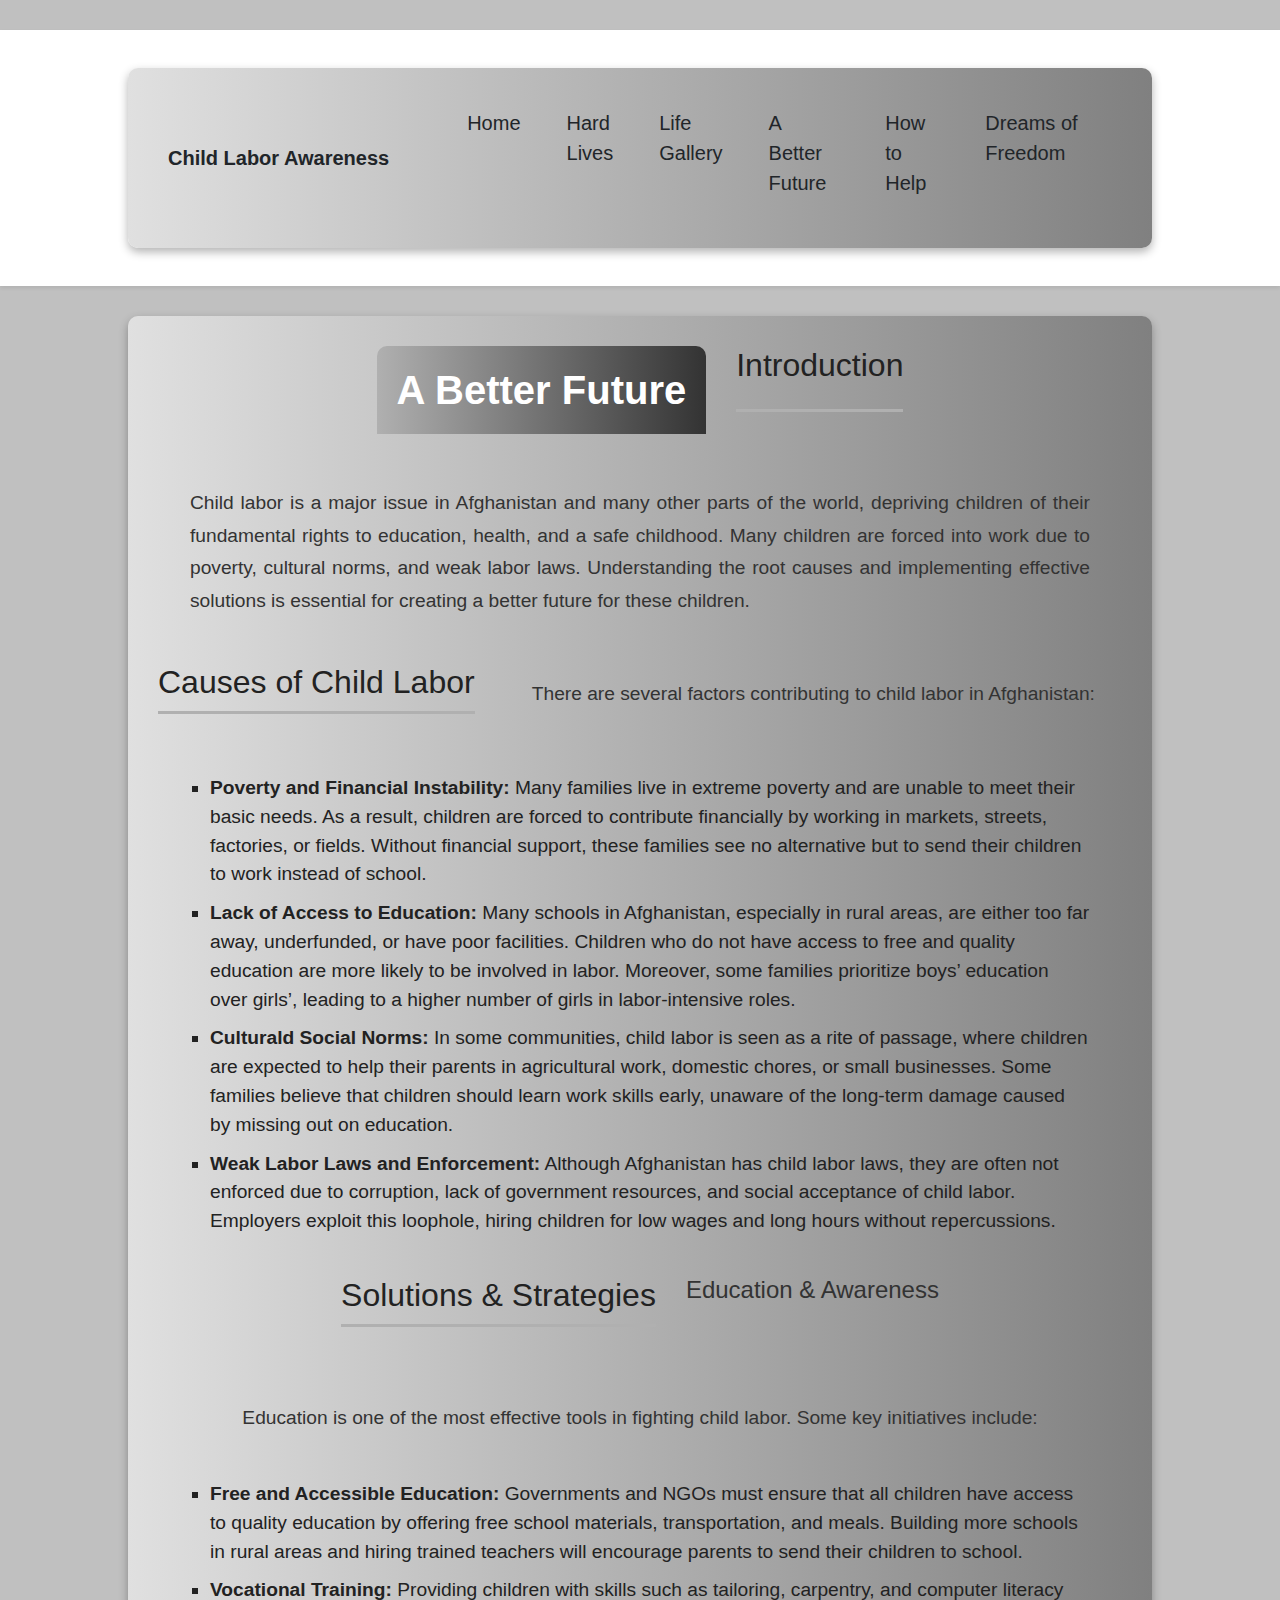
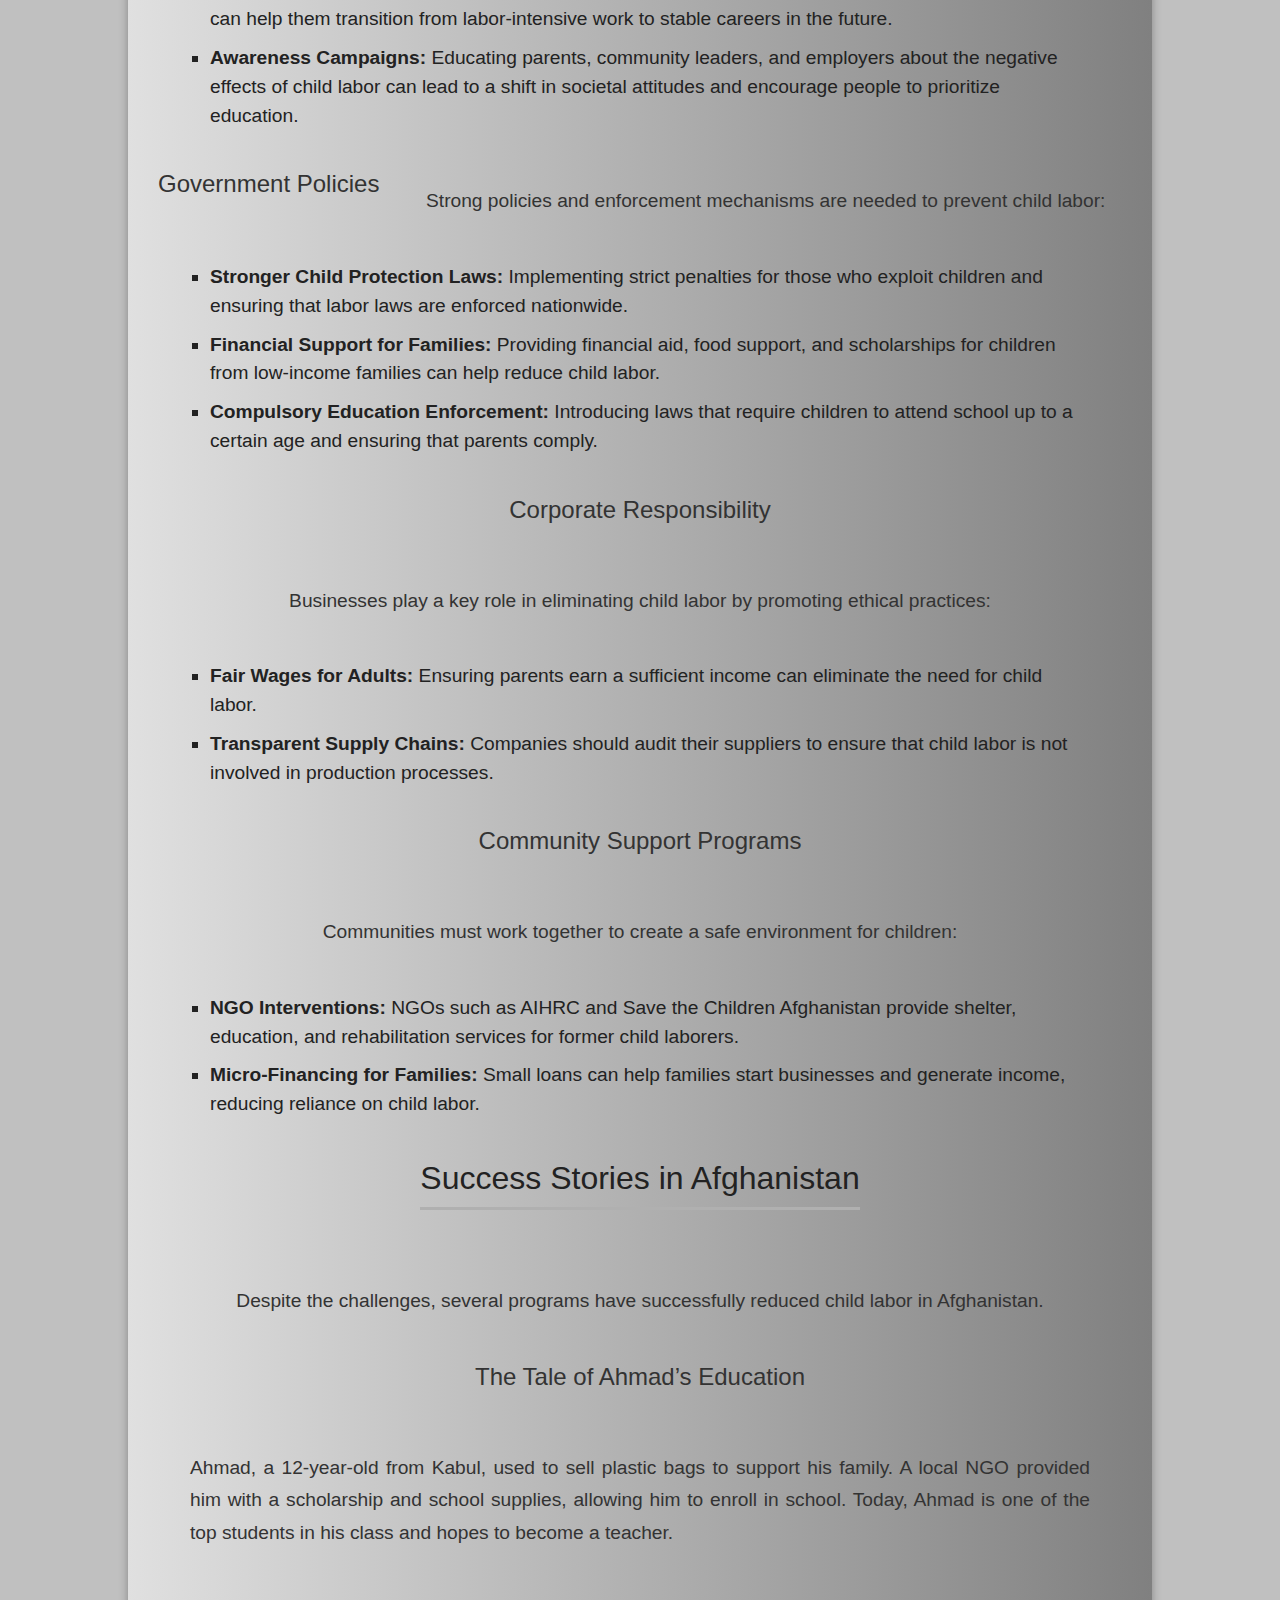
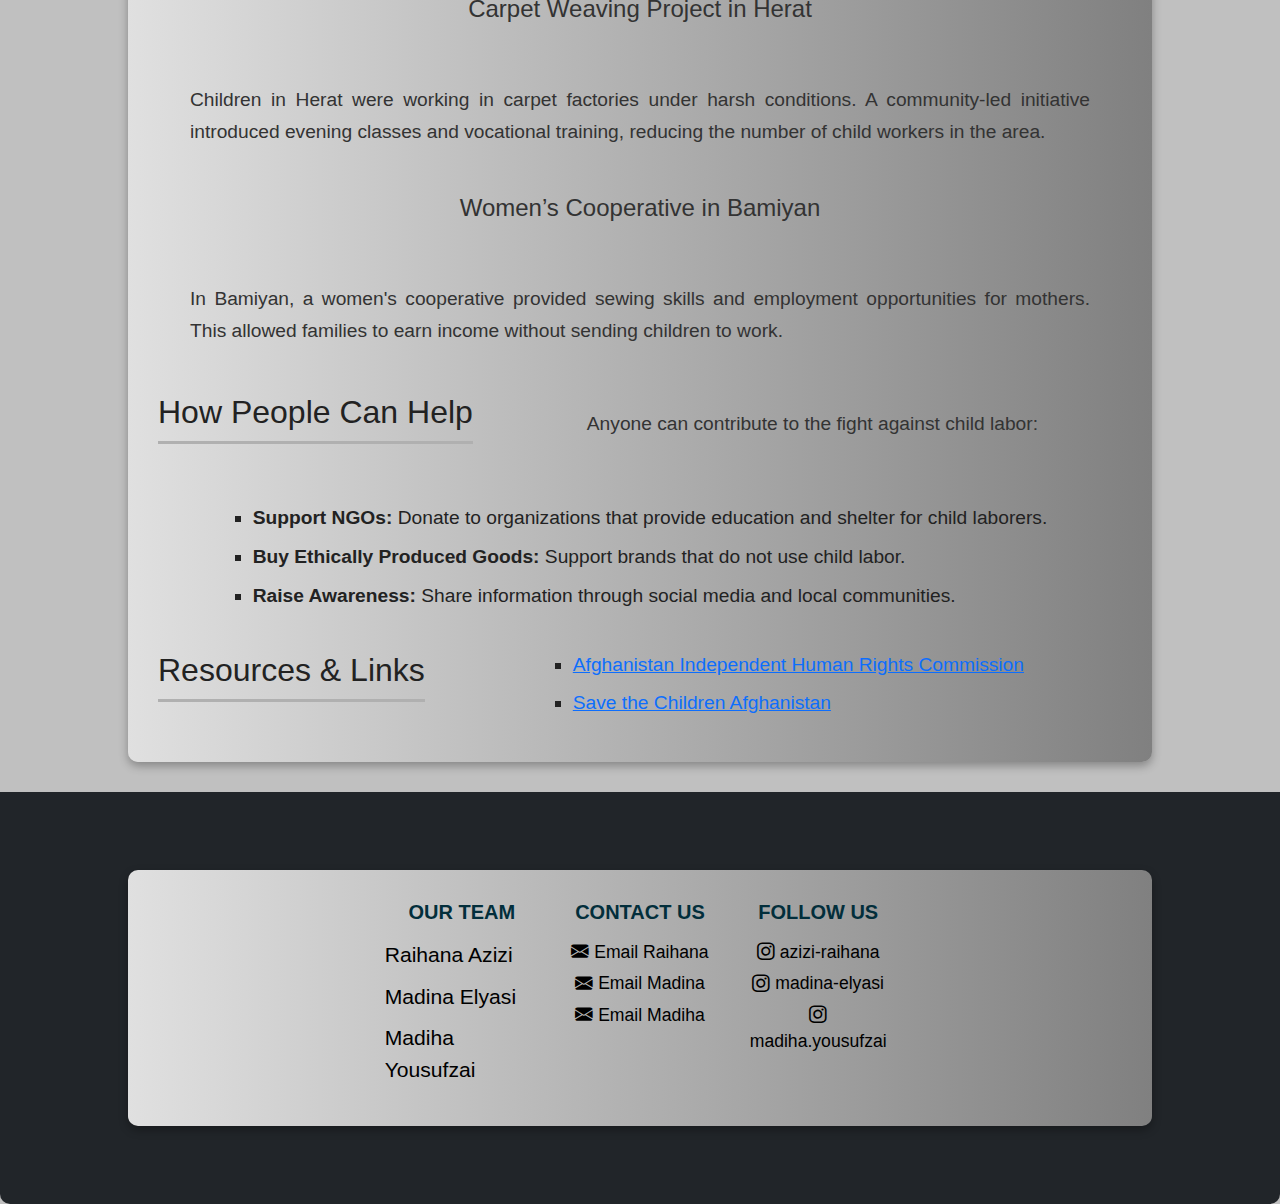
<file: better-future.html>
<!DOCTYPE html>
<html lang="en">
<head>
    <meta charset="UTF-8">
    <meta name="viewport" content="width=device-width, initial-scale=1.0">
    <title>A Better Future</title>
    <!-- Bootstrap 5 JS (with Popper.js) -->
    <script src="https://cdn.jsdelivr.net/npm/bootstrap@5.3.2/dist/js/bootstrap.bundle.min.js"></script>

    <!-- Bootstrap 5 CSS -->
    <link href="https://cdn.jsdelivr.net/npm/bootstrap@5.3.2/dist/css/bootstrap.min.css" rel="stylesheet">

    <!-- Bootstrap Icons -->
    <link rel="stylesheet" href="https://cdn.jsdelivr.net/npm/bootstrap-icons/font/bootstrap-icons.css">
    <!-- Bootstrap CSS -->
    <link href="https://cdn.jsdelivr.net/npm/bootstrap@5.3.0/dist/css/bootstrap.min.css" rel="stylesheet">

    <link href="styles.css" rel="stylesheet">

    <link rel="stylesheet" href="https://cdnjs.cloudflare.com/ajax/libs/font-awesome/6.0.0-beta3/css/all.min.css">
</head>
<body>
    <!--Bootstrap Navbar-->
    <nav class="navbar navbar-expand-lg navbar-light bg-white shadow-sm">
        <div class="container">
            <a class="navbar-brand fw-bold text-dark" href="index.html">Child Labor Awareness</a>
            <button class="navbar-toggler border-0" type="button" data-bs-toggle="collapse" data-bs-target="#navbarNav">
                <span class="navbar-toggler-icon"></span>
            </button>
            <div class="collapse navbar-collapse justify-content-end" id="navbarNav">
                <ul class="navbar-nav">
                    <li class="nav-item"><a class="nav-link text-dark" href="index.html">Home</a></li>
                    <li class="nav-item"><a class="nav-link text-dark" href="hard-lives.html">Hard Lives</a></li>
                    <li class="nav-item"><a class="nav-link text-dark" href="gallery.html">Life Gallery</a></li>
                    <li class="nav-item"><a class="nav-link text-dark" href="better-future.html">A Better Future</a></li>
                    <li class="nav-item"><a class="nav-link text-dark" href="help.html">How to Help</a></li>
                    <li class="nav-item"><a class="nav-link text-dark" href="dreams.html">Dreams of Freedom</a></li>
                </ul>
            </div>
        </div>
    </nav>

    <div class="container">
        <h1>A Better Future</h1>

       
        <h2>Introduction</h2>
        <p>Child labor is a major issue in Afghanistan and many other parts of the world, depriving children of their fundamental rights to education, health, and a 

        safe childhood. Many children are forced into work due to poverty, cultural norms, and weak labor laws. Understanding the root causes and implementing effective 

        solutions is essential for creating a better future for these children.</p>

        
        <h2>Causes of Child Labor</h2>
        <p>There are several factors contributing to child labor in Afghanistan:</p>
        <ul>
            <li><strong>Poverty and Financial Instability:</strong> Many families live in extreme poverty and are unable to meet their basic needs. As a result, 

            children are forced to contribute financially by working in markets, streets, factories, or fields. Without financial support, these families see no alternative but to 

            send their children to work instead of school.</li>
            <li><strong>Lack of Access to Education:</strong> Many schools in Afghanistan, especially in rural areas, are either too far away, underfunded, or have 

            poor facilities. Children who do not have access to free and quality education are more likely to be involved in labor. Moreover, some families prioritize boys’ 

            education over girls’, leading to a higher number of girls in labor-intensive roles.</li>
            <li><strong>Culturald Social Norms:</strong> In some communities, child labor is seen as a rite of passage, where children are expected to help their 

            parents in agricultural work, domestic chores, or small businesses. Some families believe that children should learn work skills early, unaware of the long-term damage 

            caused by missing out on education.</li>
            <li><strong>Weak Labor Laws and Enforcement:</strong> Although Afghanistan has child labor laws, they are often not enforced due to corruption, lack of 

            government resources, and social acceptance of child labor. Employers exploit this loophole, hiring children for low wages and long hours without repercussions.</li>
        </ul>

        
        <h2>Solutions & Strategies</h2>

        <h3>Education & Awareness</h3>
        <p>Education is one of the most effective tools in fighting child labor. Some key initiatives include:</p>
        <ul>
            <li><strong>Free and Accessible Education:</strong> Governments and NGOs must ensure that all children have access to quality education by offering free 

            school materials, transportation, and meals. Building more schools in rural areas and hiring trained teachers will encourage parents to send their children to 

            school.</li>
            <li><strong>Vocational Training:</strong> Providing children with skills such as tailoring, carpentry, and computer literacy can help them transition from 

            labor-intensive work to stable careers in the future.</li>
            <li><strong>Awareness Campaigns:</strong> Educating parents, community leaders, and employers about the negative effects of child labor can lead to a shift 

            in societal attitudes and encourage people to prioritize education.</li>
        </ul>

        <h3>Government Policies</h3>
        <p>Strong policies and enforcement mechanisms are needed to prevent child labor:</p>
        <ul>
            <li><strong>Stronger Child Protection Laws:</strong> Implementing strict penalties for those who exploit children and ensuring that labor laws are enforced 

            nationwide.</li>
            <li><strong>Financial Support for Families:</strong> Providing financial aid, food support, and scholarships for children from low-income families can help 

            reduce child labor.</li>
            <li><strong>Compulsory Education Enforcement:</strong> Introducing laws that require children to attend school up to a certain age and ensuring that 

            parents comply.</li>
        </ul>

        <h3>Corporate Responsibility</h3>
        <p>Businesses play a key role in eliminating child labor by promoting ethical practices:</p>
        <ul>
            <li><strong>Fair Wages for Adults:</strong> Ensuring parents earn a sufficient income can eliminate the need for child labor.</li>
            <li><strong>Transparent Supply Chains:</strong> Companies should audit their suppliers to ensure that child labor is not involved in production 

            processes.</li>
        </ul>

        <h3>Community Support Programs</h3>
        <p>Communities must work together to create a safe environment for children:</p>
        <ul>
            <li><strong>NGO Interventions:</strong> NGOs such as AIHRC and Save the Children Afghanistan provide shelter, education, and rehabilitation services for 

            former child laborers.</li>
            <li><strong>Micro-Financing for Families:</strong> Small loans can help families start businesses and generate income, reducing reliance on child 

            labor.</li>
        </ul>

        
        <h2>Success Stories in Afghanistan</h2>
        <p>Despite the challenges, several programs have successfully reduced child labor in Afghanistan.</p>

        <h3>The Tale of Ahmad’s Education</h3>
        <p>Ahmad, a 12-year-old from Kabul, used to sell plastic bags to support his family. A local NGO provided him with a scholarship and school supplies, allowing 

        him to enroll in school. Today, Ahmad is one of the top students in his class and hopes to become a teacher.</p>

        <h3>Carpet Weaving Project in Herat</h3>
        <p>Children in Herat were working in carpet factories under harsh conditions. A community-led initiative introduced evening classes and vocational training, 

        reducing the number of child workers in the area.</p>

        <h3>Women’s Cooperative in Bamiyan</h3>
        <p>In Bamiyan, a women's cooperative provided sewing skills and employment opportunities for mothers. This allowed families to earn income without sending 

        children to work.</p>

        
        <h2>How People Can Help</h2>
        <p>Anyone can contribute to the fight against child labor:</p>
        <ul>
            <li><strong>Support NGOs:</strong> Donate to organizations that provide education and shelter for child laborers.</li>
            <li><strong>Buy Ethically Produced Goods:</strong> Support brands that do not use child labor.</li>
            <li><strong>Raise Awareness:</strong> Share information through social media and local communities.</li>
        </ul>

        
        <h2>Resources & Links</h2>
        <ul>
            <li><a href="https://www.aihrc.org.af/" target="_blank">Afghanistan Independent Human Rights Commission</a></li>
            <li><a href="https://www.savethechildren.org/" target="_blank">Save the Children Afghanistan</a></li>
        </ul>
    </div>

</body>
</html>    

    <!-- Footer -->
    <footer class="footer bg-dark text-white py-5">
        <div class="container">
            <div class="row">
                <!-- Team Section -->
                <div class="col-md-4 text-center">
                    <h5 class="fw-bold">Our Team</h5>
                    <ul class="list-unstyled">
                        <li><a href="https://instagram.com/member1" target="_blank" class="footer-link">Raihana Azizi</a></li>
                        <li><a href="https://instagram.com/member2" target="_blank" class="footer-link">Madina Elyasi</a></li>
                        <li><a href="https://instagram.com/member3" target="_blank" class="footer-link">Madiha Yousufzai</a></li>
                    </ul>
                </div>

                <!-- Contact Section -->
                <div class="col-md-4 text-center">
                    <h5 class="fw-bold">Contact Us</h5>
                    <a href="araihana648@gmail.com" class="footer-link">
                        <i class="bi bi-envelope-fill"></i> Email Raihana
                    </a>
                    <a href="madinaelyasi41@gmail.com" class="footer-link">
                        <i class="bi bi-envelope-fill"></i> Email Madina
                    </a>
                    <a href="Madihay3z@gmail.com" class="footer-link">
                        <i class="bi bi-envelope-fill"></i> Email Madiha
                    </a>
                </div>

                <!-- Social Media Section -->
                <div class="col-md-4 text-center">
                    <h5 class="fw-bold">Follow Us</h5>
                    <a href="https://www.instagram.com/azizi_raihana?igsh=MXd6czMxaTAzbTdxeg==" target="_blank" class="footer-link">
                        <i class="bi bi-instagram"></i> azizi-raihana
                    </a>
                    <a href="https://www.instagram.com/madinaelyasi22?igsh=cnYwcXl6Y2RvZndp" target="_blank" class="footer-link">
                        <i class="bi bi-instagram"></i> madina-elyasi
                    </a>
                    <a href="https://www.instagram.com/madiha.yousufzai?igsh=MWh3MnNjdm1pMHRwaA==" target="_blank" class="footer-link">
                        <i class="bi bi-instagram"></i> madiha.yousufzai
                    </a>
                </div>
            </div>
        </div>
    </footer>
</body>
</html>
</file>
<file: styles.css>
body {
    background-image: linear-gradient(to right, silver, gray);
}
.header {
    display: flex;
    justify-content: space-between;
}
.navbar {
    display: flex;
    justify-content: flex-end;
    gap: 10px;
    width: 100%;
    margin-right: auto;
    margin-left: auto;
    margin-top: 30px;
}
.navbar a {
    display: flex;
    justify-content: right;
    margin-right: 30px;
    text-decoration: none;
    color: black;
    font-family: Arial, Helvetica, sans-serif;
    font-size: 20px;
    padding: 10px;
    display: block;
    transition: all 0.5s ease;
}
.navbar a:hover {
    color: black;
    transform: scale(1,2);
}
nav a:hover::after {
    width: 30%;
    left: 0;
}
.container {
    width: 80%;
    margin-right: auto;
    margin-left: auto;
}
.home-page {
    border: 2px solid lavender;
    box-shadow: 0 0 10px;
    margin: 20px;
    padding: 20px;
    font-weight: bold;
}
.home-page img {
  width: 100%;
  height: auto;
  max-width: 100%;
}
@media (min-width: 1200px) {
  .responsive-img {
    max-width: 900px;
  }
}
@media (min-width: 768px) and (max-width: 1199px) {
  .responsive-img {
    max-width: 700px;
  }
}
@media (max-width: 767px) {
  .responsive-img {
    max-width: 100%;
    padding: 0 10px;
  }
}

.footer-link {
    color: black;
    text-decoration: none;
    transition: color 0.3s ease, transform 0.3s ease;
    display: block;
    margin: 5px 0;
}

.footer-link:hover {
    color: #f8b400; /* زرد طلایی */
    transform: scale(1.1);
}

.footer h5 {
    margin-bottom: 15px;
    color:rgb(2, 46, 59);
    text-transform: uppercase;
}

.social-icons {
    margin-top: 15px;
}
  
.social-icon {
    font-size: 20px;
    margin: 0 10px;
    color: #fff;
    transition: color 0.3s ease;
}
  
.social-icon:hover {
    color: #ff7e5f;
}
@media (max-width: 768px) {
    .footer .row {
        text-align: center;
    }
}

/* Gallery container */
.gallery-container {
    width: 90%;
    display: flex;
    flex-wrap: wrap;
    justify-content: space-evenly;
    gap: 15px;
    max-width: 70%;
    border: 2px solid lavender;
    box-shadow: 0 4px 8px black;
    margin-right: auto;
    margin-left: auto;
    margin-bottom: 20px;
    margin-top: 20px;
    padding: 15px;
  }
  
  /* Photo styling */
  .photo-row {
    display: flex;
    flex: 100%;
    justify-content: space-between;
    margin-bottom: 10px;
  }
  .photo {
    width: 200px;
    height: 250px;
    margin: 3px;
    padding: 5px;
    border-radius: 18px;
    object-fit: cover;
    transition: transform 0.3s ease, box-shadow 0.3s ease;
  }
  .image {
    justify-content: center;
    display: flex;
    position: relative;
  }
  .image img:hover {
    background-color:rgb(2, 46, 59);
    opacity: 0.3;
}
  .related-sentence {
    color: black;
    text-align: center;
    padding: 5px;
    margin: 10px;
    visibility: hidden;
    position: absolute;
    top: 50%;
    bottom: 50%;
}
  .image .related-sentence {
    position: absolute;
    top: 50%;
    left: 50%;
    transform: translate(-50%, -50%);
    font-size: 20px;
    opacity: 0;
    transition: opacity 0.5s ease-in-out, top 0.5s ease-in-out;
  }
  .image:hover .related-sentence {
    visibility: visible;
    font-size: 20px;
    font: 500;
    font-family: Arial, Helvetica, sans-serif;
    opacity: 0.9;
    top:15%;
    right: 50%
  }
  .photo:hover {
    transform: scale(1.09);
    box-shadow: 0 4px 8px rgba(0, 0, 0, 0.2);
  }
  
  /* Responsive design for smaller screens */
  @media (max-width: 1200px) {
    .photo-row {
      justify-content: space-evenly;
    }
  
    .photo {
      width: 55%;
    }
  }
  
  @media (max-width: 1200px) {
    .photo-row {
      justify-content: center;
    }
  
    .photo {
      width: 55%;
    }
  }
  
  @media (max-width: 1200px) {
    .photo-row {
      flex-direction: column;
      align-items: center;
    }
  
    .photo {
      width: 55%;
      margin-bottom: 0px;
    }
  }
  /* video*/
  .video-container{
    display: flex;
    justify-content: space-between;
    gap: 10px;
    width: 80%;
    max-width: 1200px;
  }
  .video-item{
    width: 100px;
    height: auto;
    border-radius: 8px;
  }
  iframe {
    display: flex;
    justify-content: center;
    width: 80%;
    height: 400px;
    margin-right: auto;
    margin-left: auto;
    margin-top: 20px;
    margin-bottom: 20px;
    border: 2px solid lavender;
    box-shadow: 0 4px 8px black;
    padding: 20px;
  }

  /* how to help page Styles */
form {
    width: 100%;
    margin-right: auto;
    margin-left: auto;
    margin-top: 10px;
    margin-bottom: 10px;
    max-width: 100%;
    height: auto;
    text-align: left;
    padding: 10px;
    border: 2px solid lavender;
    box-shadow: 0 4px 20px black;
  }
  @media (min-width: 1200px) {
    form {
      max-width: 900px;
    }
  }
  @media (min-width: 768px) and (max-width: 1199px) {
    form {
      max-width: 700px;
    }
  }
  @media (max-width: 767px) {
    form {
      max-width: 100%;
      padding: 0 10px;
    }
  }

.help-container {
    width: 70%;
    margin-right: auto;
    margin-left: auto;
}
.help-container h1 {
  text-align: center;
  font-size: 20px;
  margin: 10px;
  padding: 20px;
  background-image: linear-gradient(to right, gray, silver, gray);
}
.way-to-help {
    border: 2px solid lavender;
    box-shadow: 0 4px 10px black;
    text-align: center;
    padding: 10px;
    background-color: rgba(201, 198, 198, 0.774);
}
.way-to-help .help {
    color: #684e06ab;
}
.way-to-help img {
  width: 95%;
  height: 400px;
  max-width: 100%;
  padding: 5px;
  margin: 10px;
  border-radius: 10px;
}
.ways .rows {
  display: flex;
  justify-content: space-between;
  align-items: stretch;
  margin: 10px;
  padding: 10px;
  gap: 10px;
}
@media screen and (max-width: 768px) {
  .ways .rows {
    flex-direction: column;
    margin-left: auto;
    margin-left: auto;
  }
  .rows {
    display: flex;
    justify-content: center;
    flex-wrap: wrap;
    width: 450px;
  }
  .help-video {
    width: 100%;
    height: 70%;
  }
}
.way-1 {
  flex: 1;
  box-sizing: border-box;
  border: 2px solid lavender;
  box-shadow: 0 4px 10px black;
  width: 70%;
  height: auto;
  background-color: #ffffff;
  transition: transform 0.3s ease-in-out;
  border-radius: 10px;
  font-family: Arial, Helvetica, sans-serif;
  padding: 10px;
}
.way-2 {
  flex: 1;
  box-sizing: border-box;
  border: 2px solid lavender;
  box-shadow: 0 4px 10px black;
  width: 70%;
  height: auto;
  background-color: #ffffff;
  padding-bottom: 0;
  transition: transform 0.3s ease-in-out;
  border-radius: 10px;
  font-family: Arial, Helvetica, sans-serif;
  padding: 10px;
}
.way-3 {
  flex: 1;
  box-sizing: border-box;
  border: 2px solid lavender;
  box-shadow: 0 4px 10px black;
  width: 70%;
  height: auto;
  background-color: #ffffff;
  transition: transform 0.3s ease-in-out;
  border-radius: 10px;
  font-family: Arial, Helvetica, sans-serif;
  padding: 10px;
}
.way-4 {
  flex: 1;
  box-sizing: border-box;
  border: 2px solid lavender;
  box-shadow: 0 4px 10px black;
  width: 70%;
  height: auto;
  background-color: #ffffff;
  padding-bottom: 0;
  transition: transform 0.3s ease-in-out;
  border-radius: 10px;
  font-family: Arial, Helvetica, sans-serif;
  padding: 10px;
}
.rows img {
  width: 100%;
  height: auto;
  border-radius: 5px;
  
  border: 2px solid gray;
  justify-content: center;
}
.way-1:hover {
  transform: translateY(-5px);
  box-shadow: 0 6px 12px rgba(0, 0, 0, 0.3);
}
.way-2:hover {
  transform: translateY(-5px);
  box-shadow: 0 6px 12px rgba(0, 0, 0, 0.3);
}
.way-3:hover {
  transform: translateY(-5px);
  box-shadow: 0 6px 12px rgba(0, 0, 0, 0.3);
}
.way-4:hover {
  transform: translateY(-5px);
  box-shadow: 0 6px 12px rgba(0, 0, 0, 0.3);
}
.help-footer footer {
  width: 100%;
  margin: 0;
  padding: 0;

}
/*Dreams of Freedom Page*/
/* فوتر */
footer {
  padding: 10px;
  text-align: center;
  margin-top: 30px;
}
#progressid{
  width: 200px;
  height: 30px;
  border-radius: 15px;
  background-color: #e0e0e0;
  border: 2px solid #ccc;
  margin-top: 10px;
}
.image {
  margin-right: auto;
  margin-left: auto;
  border-radius: 10px;
}

/*Their Stories Page*/
header {
  text-align: center;
  background-color: silver;
  color: white;
  padding: 20px;
  background: linear-gradient(to right, #b0b0b0, #333333);
}

body {
  text-align: center;
  background-color: silver;
}

.intro-container {
  background: linear-gradient(to right, #e0e0e0, #808080); /* Silver gradient */
  padding: 50px;
  text-align: center;
  border-radius: 10px;
  max-width: 900px;
  margin: 50px auto;
  box-shadow: 0px 4px 10px rgba(0, 0, 0, 0.2);
}


.intro-container h1 {
  font-size: 3em;
  font-weight: bold;
  color: #222;
  margin-bottom: 20px;
}


.intro-container p {
  font-size: 1.5em;
  color: #333;
  line-height: 1.6;
  max-width: 800px;
  margin: 20px auto;
}


.container {
  display: flex;
  flex-wrap: wrap;
  justify-content: center;
  gap: 30px;
  padding: 50px 5%;
  background: linear-gradient(to bottom, #f0f0f0, #b0b0b0); }



.box {
  background: #ffffff; 
  border: 2px solid #ccc; 
  border-radius: 10px;
  box-shadow: 0 4px 8px rgba(0, 0, 0, 0.2);
  overflow: hidden;
  text-align: center;
  width: 45%;
  min-width: 320px;
  max-width: 500px;
  padding: 20px;
  transition: transform 0.3s ease-in-out;
}

.box:hover {
  transform: translateY(-5px);
  box-shadow: 0 6px 12px rgba(0, 0, 0, 0.3);
}

.box img {
  width: 100%;
  height: auto;
  border-radius: 8px;
  margin-bottom: 15px;
}

.caption {
  font-size: 1.2em;
  color: #333;
  line-height: 1.6;
  text-align: justify;
}

/* Responsive design */
@media (max-width: 768px) {
  .box {
      width: 90%;
 }

}
/* Call to Action */

.cta {
 
text-align: center;
  
margin: 50px auto;
 
padding: 30px;
  
background: #222;  
color: white;
  
border-radius: 10px;
 
width: 80%;
 
max-width: 800px;
  
font-size: 1.5em;
 
font-weight: bold;
 
line-height: 1.6;
 
box-shadow: 0 4px 8px rgba(0, 0, 0, 0.3);

}



/* Call to Action Button */

.cta a {

display: inline-block;
 
margin-top: 15px;
 
padding: 12px 25px;
  
font-size: 1em;
 
background: silver;
 
color: black;
  
text-decoration: none;
 
font-weight: bold;
 
border-radius: 5px;
  
transition: background 0.3s ease-in-out;

}



.cta a:hover {
  
background: black;
 
color: white;

}
/*A Better Future Page*/
/* General Styles */
body {
  font-family: Arial, sans-serif;
  margin: 0;
  padding: 0;
  text-align: center;
  background: silver;
  color: #222;
}

/* Header */
h1 {
  text-align: center;
  background: linear-gradient(to right, #b0b0b0, #333333);
  color: white;
  padding: 20px;
  font-size: 2.5em;
  font-weight: bold;
  border-radius: 10px 10px 0 0;
  margin-top: 0;
}

/* Main Container */
.container {
  max-width: 1100px;
  margin: 30px auto;
  padding: 30px;
  background: linear-gradient(to right, #e0e0e0, #808080); /* Silver gradient */
  border-radius: 10px;
  box-shadow: 0px 4px 10px rgba(0, 0, 0, 0.3);
}

/* Section Headings */
h2 {
  font-size: 2em;
  color: #222;
  text-align: center;
  padding-bottom: 10px;
  border-bottom: 3px solid #b0b0b0;
  margin-bottom: 30px;
}

h3 {
  font-size: 1.5em;
  color: #333;
  text-align: left;
  margin-bottom: 15px;
}

/* Paragraphs */
p {
  font-size: 1.2em;
  line-height: 1.7;
  color: #333;
  text-align: justify;
  max-width: 900px;
  margin: 15px auto;
}

/* List Styles */
ul {
  text-align: left;
  max-width: 900px;
  margin: 0 auto;
  padding-left: 20px;
  list-style-type: square;
}

li {
  font-size: 1.2em;
  margin-bottom: 10px;
}

/* Success Stories Section */
.success-story {
  background: white;
  padding: 20px;
  border-left: 5px solid #808080;
  border-radius: 8px;
  box-shadow: 0 3px 6px rgba(0, 0, 0, 0.2);
  margin: 30px auto;
  max-width: 900px;
  text-align: left;
}

/* Call to Action Section */
.cta {
  text-align: center;
  margin: 50px auto;
  padding: 30px;
  background: #222;  
  color: white;
  border-radius: 10px;
  width: 80%;
  max-width: 800px;
  font-size: 1.5em;
  font-weight: bold;
  line-height: 1.6;
  box-shadow: 0 4px 8px rgba(0, 0, 0, 0.3);
}

/* Call to Action Button */
.cta a {
  display: inline-block;
  margin-top: 15px;
  padding: 12px 25px;
  font-size: 1.2em;
  background: silver;
  color: black;
  text-decoration: none;
  font-weight: bold;
  border-radius: 5px;
  transition: background 0.3s ease-in-out;
}

.cta a:hover {
  background: black;
  color: white;
}

/* Footer */
.footer {
  background: rgba(82, 82, 87, 0.8);
  color: white;
  padding: 30px 0;
  text-align: center;
  font-size: 1.1em;
  border-radius: 0 0 10px 10px;
}

/* Responsive Design */
@media (max-width: 768px) {
  .container {
      width: 95%;
      padding: 20px;
  }

  h1 {
      font-size: 2em;
      padding: 15px;
  }

  h2 {
      font-size: 1.8em;
  }

  h3 {
      font-size: 1.4em;
  }

  p, li {
      font-size: 1.1em;
  }

  .cta {
      width: 95%;
      font-size: 1.3em;
      padding: 20px;
  }

  .cta a {
      font-size: 1em;
      padding: 10px 20px;
  }
}
/* General Styles */
body {
  font-family: Arial, sans-serif;
  margin: 0;
  padding: 0;
  text-align: center;
  color: #222;
}

/* Header */
h1 {
  text-align: center;
  background: linear-gradient(to right, #b0b0b0, #333333);
  color: white;
  padding: 20px;
  font-size: 2.5em;
  font-weight: bold;
  border-radius: 10px 10px 0 0;
  margin-top: 0;
}

/* Main Container */
.container {
  max-width: 1100px;
  margin: 30px auto;
  padding: 30px;
  background: linear-gradient(to right, #e0e0e0, #808080); /* Silver gradient */
  border-radius: 10px;
  box-shadow: 0px 4px 10px rgba(0, 0, 0, 0.3);
}

/* Section Headings */
h2 {
  font-size: 2em;
  color: #222;
  text-align: center;
  padding-bottom: 10px;
  border-bottom: 3px solid #b0b0b0;
  margin-bottom: 30px;
}

h3 {
  font-size: 1.5em;
  color: #333;
  text-align: left;
  margin-bottom: 15px;
}

/* Paragraphs */
p {
  font-size: 1.2em;
  line-height: 1.7;
  color: #333;
  text-align: justify;
  max-width: 900px;
  margin: 15px auto;
}

/* List Styles */
ul {
  text-align: left;
  max-width: 900px;
  margin: 0 auto;
  padding-left: 20px;
  list-style-type: square;
}

li {
  font-size: 1.2em;
  margin-bottom: 10px;
}

/* Success Stories Section */
.success-story {
  background: white;
  padding: 20px;
  border-left: 5px solid #808080;
  border-radius: 8px;
  box-shadow: 0 3px 6px rgba(0, 0, 0, 0.2);
  margin: 30px auto;
  max-width: 900px;
  text-align: left;
}

/* Call to Action Section */
.cta {
  text-align: center;
  margin: 50px auto;
  padding: 30px;
    
  color: white;
  border-radius: 10px;
  width: 80%;
  max-width: 800px;
  font-size: 1.5em;
  font-weight: bold;
  line-height: 1.6;
  box-shadow: 0 4px 8px rgba(0, 0, 0, 0.3);
}

/* Call to Action Button */
.cta a {
  display: inline-block;
  margin-top: 15px;
  padding: 12px 25px;
  font-size: 1.2em;
  background-color: silver;
  
  text-decoration: none;
  font-weight: bold;
  border-radius: 5px;
  transition: background 0.3s ease-in-out;
}

.cta a:hover {
  background: black;
  color: white;
}

/* Footer */
.footer {
  background: rgba(82, 82, 87, 0.8);
  
  padding: 30px 0;
  text-align: center;
  
  border-radius: 0 0 10px 10px;
}

/* Responsive Design */
@media (max-width: 768px) {
  .container {
      width: 95%;
      padding: 20px;
  }

  h1 {
      font-size: 2em;
      padding: 15px;
  }

  h2 {
      font-size: 1.8em;
  }

  h3 {
      font-size: 1.4em;
  }

  p, li {
      font-size: 1.1em;
  }

  .cta {
      width: 95%;
      font-size: 1.3em;
      padding: 20px;
  }

  .cta a {
      font-size: 1em;
      padding: 10px 20px;
  }
}
</file>
